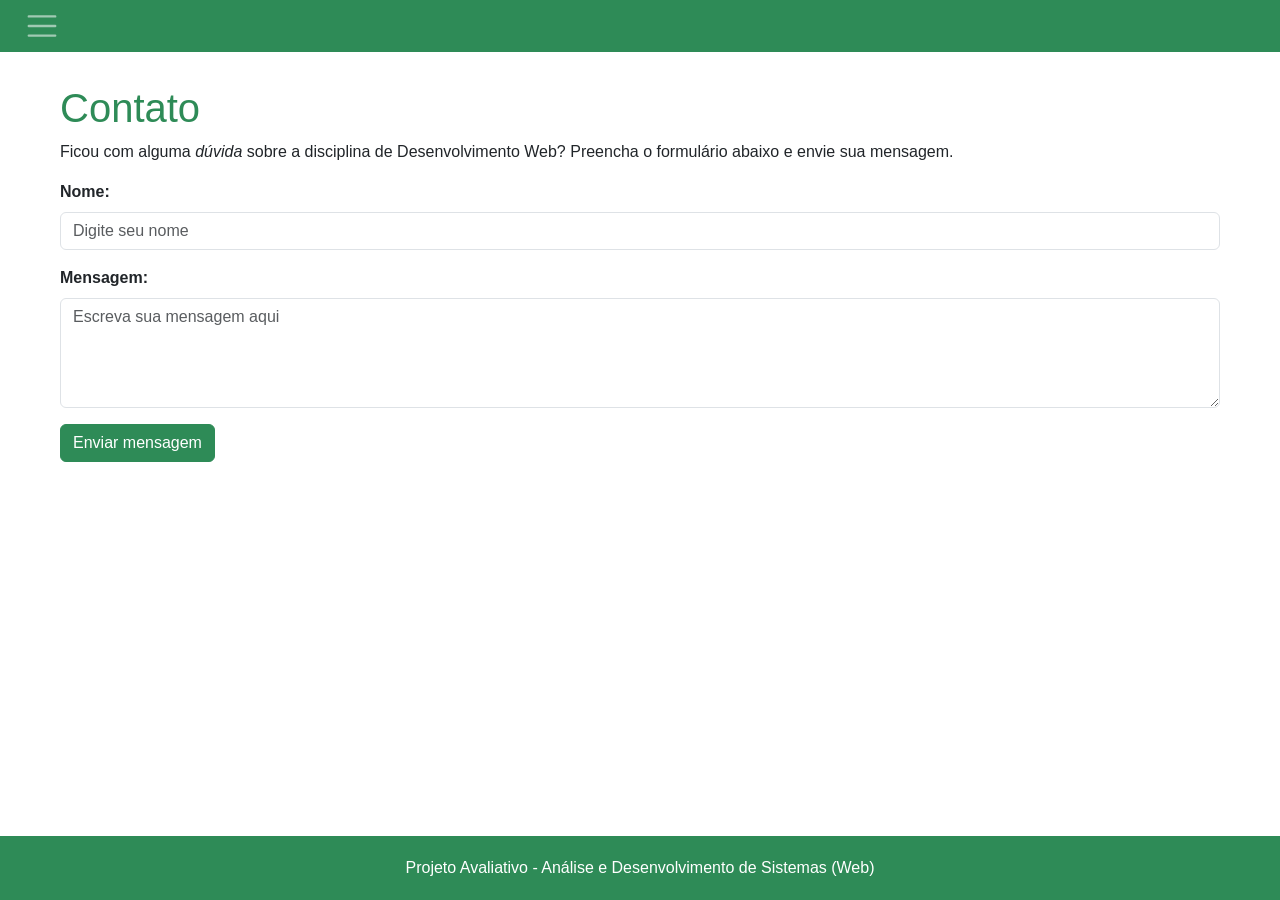
<file: contato.html>
<!DOCTYPE html>
<!--
  contato.html - PÁGINA 4: CONTATO
  Formulário simples (nome e mensagem) com validação em JavaScript.
-->
<html lang="pt-br">
<head>
  <meta charset="UTF-8">
  <meta name="viewport" content="width=device-width, initial-scale=1.0">
  <title>Contato - Desenvolvimento Web</title>

  <link href="https://cdn.jsdelivr.net/npm/bootstrap@5.3.3/dist/css/bootstrap.min.css" rel="stylesheet">
  <link rel="stylesheet" href="css/estilo.css">
</head>
<body>

  <!-- MENU DE NAVEGAÇÃO -->
  <nav class="navbar navbar-dark navbar-if fixed-top">
    <div class="container-fluid px-4">

      <button class="navbar-toggler" type="button" data-bs-toggle="collapse" data-bs-target="#menu" aria-label="Abrir menu de navegação">
        <span class="navbar-toggler-icon"></span>
      </button>

      <div class="collapse navbar-collapse" id="menu">
        <ul class="navbar-nav">
          <li class="nav-item"><a class="nav-link" href="index.html">Início</a></li>
          <li class="nav-item"><a class="nav-link" href="sobre-disciplina.html">Sobre a Disciplina</a></li>
          <li class="nav-item"><a class="nav-link" href="conteudos.html">Conteúdos Estudados</a></li>
          <li class="nav-item"><a class="nav-link active" href="contato.html">Contato</a></li>
        </ul>
      </div>
    </div>
  </nav>

  <main class="container-fluid mt-4">

    <h1>Contato</h1>

    <p>
      Ficou com alguma <em>dúvida</em> sobre a disciplina de Desenvolvimento
      Web? Preencha o formulário abaixo e envie sua mensagem.
    </p>

    <!-- FORMULÁRIO com validação em JavaScript
    
         O atributo onsubmit="return validarFormulario()" chama a
         função do arquivo script.js sempre que o botão de enviar é
         clicado. Se a função retornar "false", o formulário não é
         enviado e a página não recarrega -->
    <form onsubmit="return validarFormulario()">

      <div class="mb-3">
        <label for="nome" class="form-label"><strong>Nome:</strong></label>
        <input type="text" id="nome" class="form-control" placeholder="Digite seu nome">
      </div>

      <div class="mb-3">
        <label for="mensagem" class="form-label"><strong>Mensagem:</strong></label>
        <textarea id="mensagem" class="form-control" rows="4" placeholder="Escreva sua mensagem aqui"></textarea>
      </div>

      <button type="submit" class="btn btn-if">Enviar mensagem</button>

      <!-- Essa div começa vazia. O JavaScript escreve aqui o aviso
           de erro (em vermelho) ou de sucesso (em verde) -->
      <p id="avisoFormulario" class="mt-3"></p>
    </form>

  </main>

  <footer class="footer-if text-center">
    <p class="mb-0">Projeto Avaliativo - Análise e Desenvolvimento de Sistemas (Web)</p>
  </footer>

  <script src="https://cdn.jsdelivr.net/npm/bootstrap@5.3.3/dist/js/bootstrap.bundle.min.js"></script>
  <script src="js/script.js"></script>
</body>
</html>
</file>
<file: css/estilo.css>
/* ESTILO.CSS
   Estilos personalizados do site. O Bootstrap cuida da maior parte
   do layout (grid, botões, menu, responsividade). Aqui só ajustamos
   cores e alguns detalhes simples para dar identidade visual ao site*/

:root {
  --if-verde: #2e8b57;        /* Verde principal do Instituto Federal */
  --if-verde-escuro: #21663f; /* Verde mais escuro, usado no hover */
  --if-laranja: #f39200;      /* Cor de destaque */
}

body {
  font-family: Arial, sans-serif;
  padding-top: 60px;      /* espaço para a navbar fixa não cobrir o conteúdo */
  min-height: 100vh;
  display: flex;
  flex-direction: column;
}

main.container-fluid {
  flex: 1;
  padding-left: 60px;
  padding-right: 60px;
}

@media (max-width: 768px) {
  main.container-fluid {
    padding-left: 20px;
    padding-right: 20px;
  }
}

h1, h2, h3 {
  color: var(--if-verde);
}

/* NAVBAR
   Layout simples: apenas o botão de menu (3 barrinhas), que abre a
   lista de links de navegação.*/
.navbar-if {
  background-color: var(--if-verde) !important;
}

.navbar-if .navbar-toggler {
  border: none;
  padding: 0;
}

.navbar-if .navbar-toggler-icon {
  width: 1.8em;
  height: 1.8em;
}

.navbar-if .navbar-toggler:focus {
  box-shadow: none;
}

.navbar-if .nav-link.active {
  color: var(--if-laranja) !important;
  font-weight: bold;
}

.navbar-if .nav-link:hover {
  color: var(--if-laranja) !important;
}

/* BOTÕES, CAIXAS DE MENSAGEM E LISTAS CLICÁVEIS*/
.btn-if {
  background-color: var(--if-verde);
  border-color: var(--if-verde);
  color: #ffffff;
}

.btn-if:hover {
  background-color: var(--if-verde-escuro);
  border-color: var(--if-verde-escuro);
  color: #ffffff;
}

/* Caixa usada para mostrar mensagens escritas pelo JavaScript */
.caixa-mensagem {
  border: 2px solid var(--if-verde);
  background-color: #eafaf0;
  padding: 15px;
  margin-top: 15px;
  border-radius: 5px;
}

/* Itens de lista clicáveis (página de Conteúdos)*/
.item-clicavel {
  cursor: pointer;
}

.item-clicavel:hover {
  color: var(--if-verde-escuro);
  font-weight: bold;
}

/* Imagens usadas dentro do conteúdo das páginas */
.imagem-pagina {
  border: 4px solid var(--if-verde);
  border-radius: 5px;
  margin-bottom: 15px;
}

/* RODAPÉ*/
.footer-if {
  background-color: var(--if-verde);
  color: #ffffff;
  padding: 20px 0;
  margin-top: 30px;
}

/* RESPONSIVIDADE*/
@media (max-width: 576px) {
  h1 {
    font-size: 1.6rem;
  }

  h2 {
    font-size: 1.3rem;
  }

  body {
    padding-top: 56px;
  }
}
</file>
